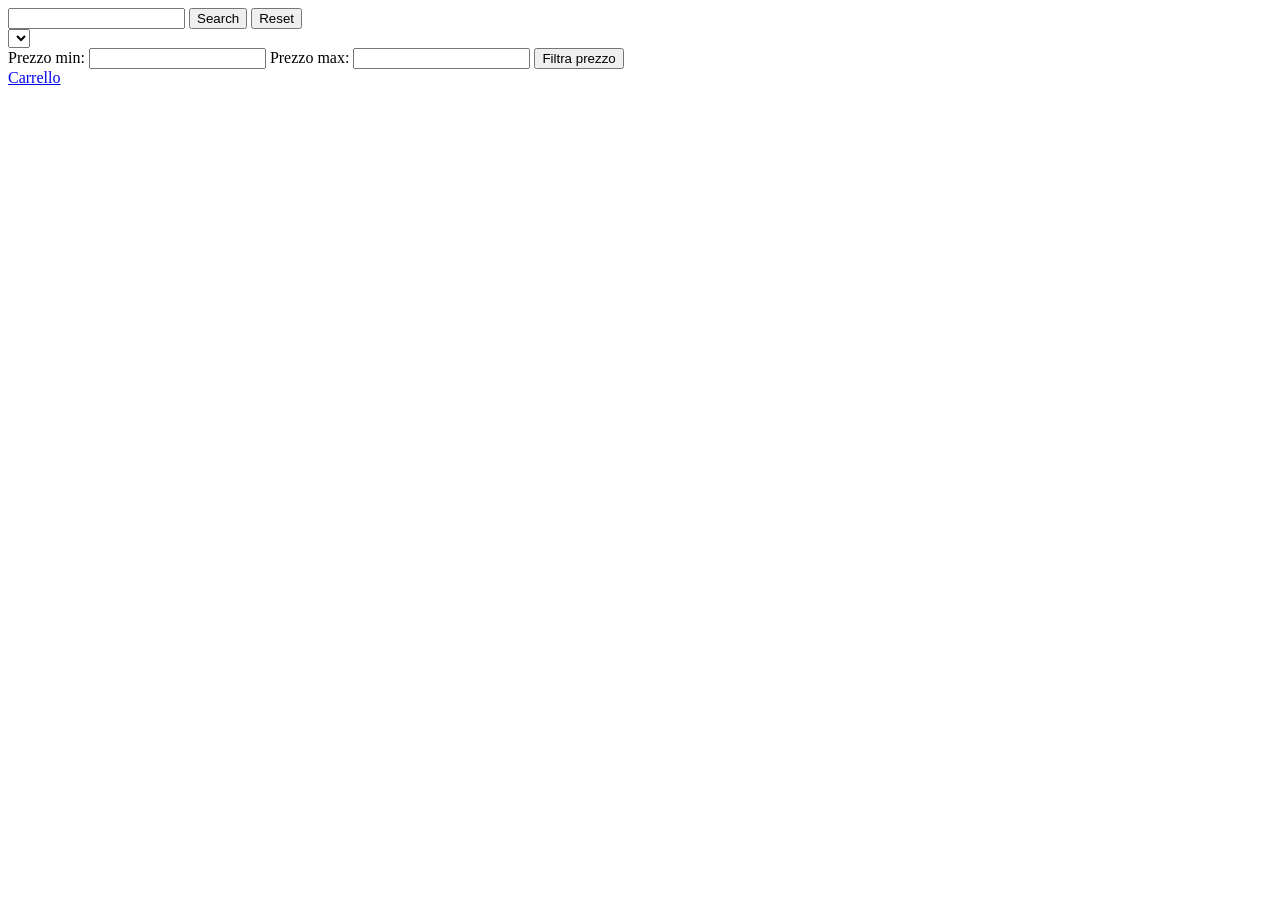
<file: index.html>
<!DOCTYPE html>
<html lang="en">
  <head>
    <meta charset="UTF-8" />
    <meta name="viewport" content="width=device-width, initial-scale=1.0" />
    <title>E-commerce FS37</title>
    <link rel="stylesheet" href="style.css" />
  </head>
  <body>
    <div class="searchbar">
      <input type="text" id ="search">
      <button  id="searchButton">Search</button>
      <button id="resetButton">Reset</button>
    </div>
    <select name="category" id="category"></select>

      <!--Filtro per prezzo -->
<div class="price-filter">
      <label for="minPrice">
        Prezzo min:
        <input
          type="number"
          id="minPrice"
        />
      </label>
      <label for="maxPrice">
        Prezzo max:
        <input
          type="number"
          id="maxPrice"
        />
      </label>
      <button id="filterPriceButton">Filtra prezzo</button>
    </div>
    <a href="/chart.html">Carrello</a> 
    <div id = "container"></div>
    <script src="index.js"></script>
  </body>
</html>
</file>
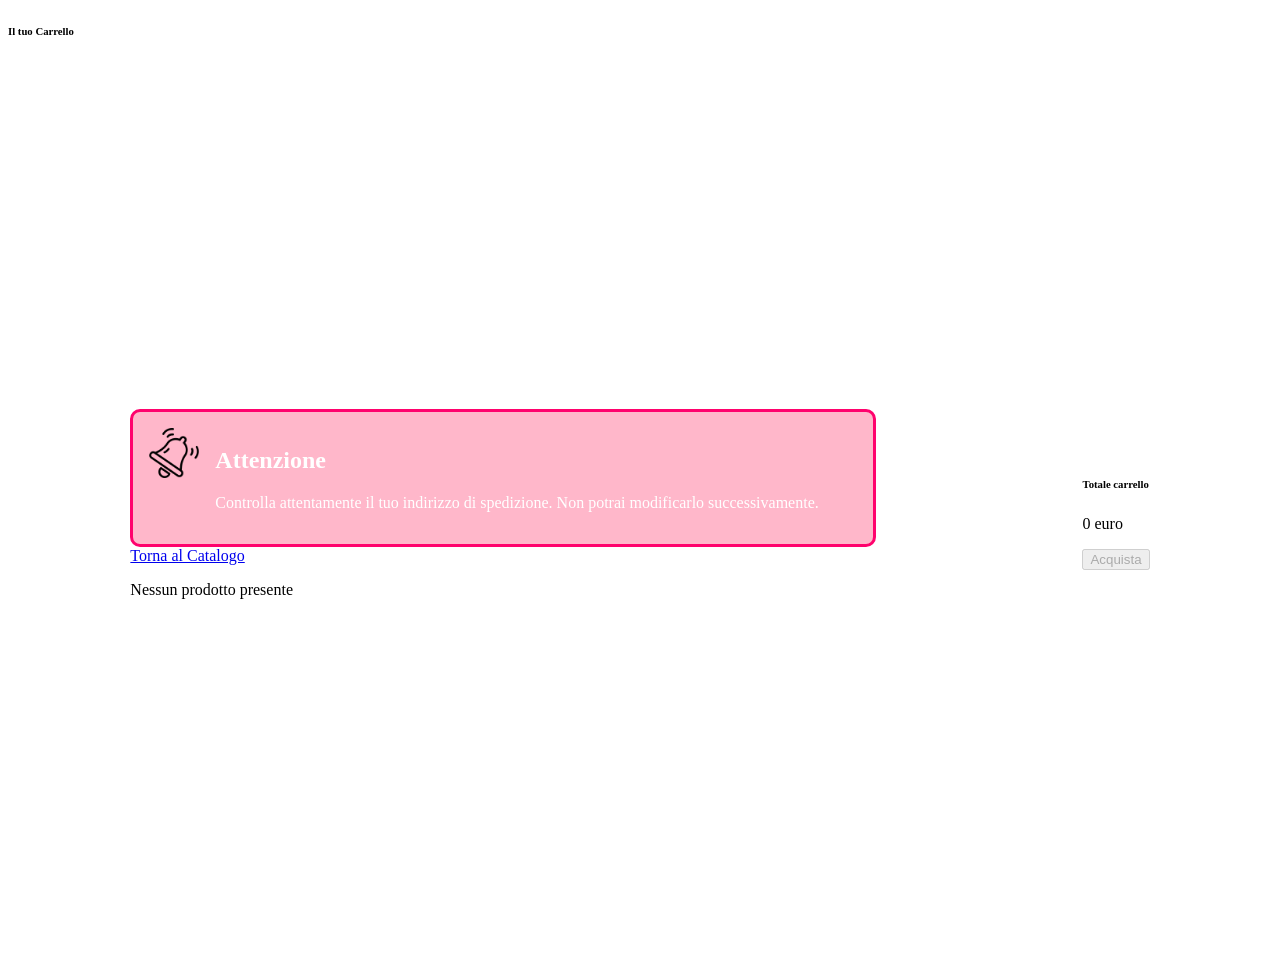
<file: chart.html>
<!DOCTYPE html>
<html lang="en">
  <head>
    <meta charset="UTF-8" />
    <meta name="viewport" content="width=device-width, initial-scale=1.0" />
    <title>Chart</title>
    <link rel="stylesheet" href="style.css" />
  </head>
  <body>
    <h6>Il tuo Carrello</h6>
    <div class="chart">
      <div class="chart-left">
        <div class="banner">
          <div class="banner-icon">
            <img src="/assets/bell.png" alt="bell">
          </div>
          <div class="banner-right">
            <h2>Attenzione</h2>
            <p>Controlla attentamente il tuo indirizzo di spedizione. Non potrai modificarlo successivamente.</p>
          </div>
        </div>
        <a href="/index.html">Torna al Catalogo</a>
        <div id="prodotti-chart"><p>Nessun prodotto presente</p></div>
      </div>
      <div>
        <h6>Totale carrello</h6>
        <p id="total">0 euro</p>
        <button id="acquista" disabled>Acquista</button>
      </div>
    </div>
    <script src="chart.js"></script>
  </body>
</html>
</file>
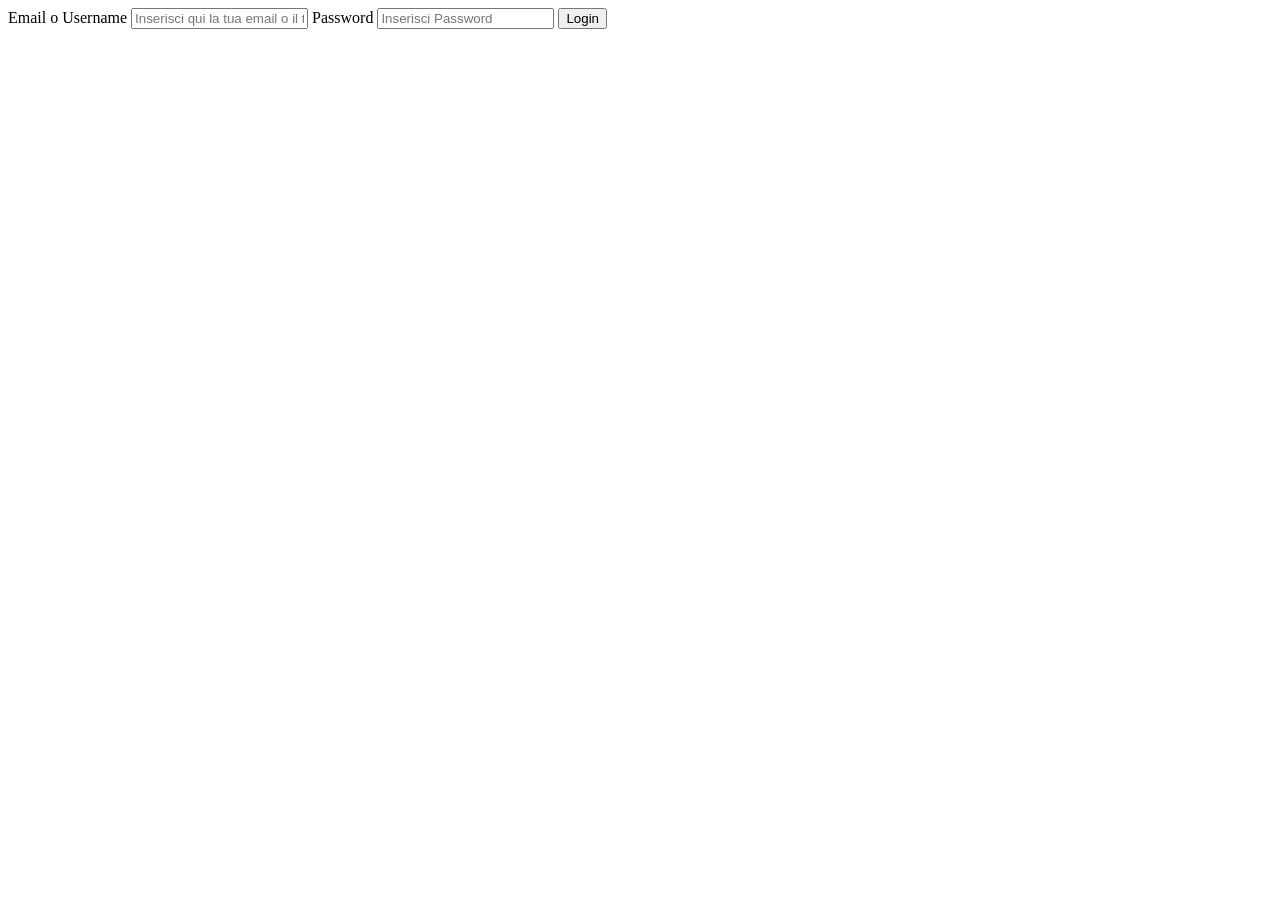
<file: login.html>
<!DOCTYPE html>
<html lang="en">
  <head>
    <meta charset="UTF-8" />
    <meta name="viewport" content="width=device-width, initial-scale=1.0" />
    <title>Login</title>
  </head>
  <body>
    <form action="" id="formLogin">
      <label for="usernameEmail">Email o Username</label>
      <input
        type="text"
        name="usernameEmail"
        required
        placeholder="Inserisci qui la tua email o il tuo username"
      />
      <label for="psw">Password</label>
      <input
        type="password"
        name="psw"
        id="psw"
        required
        placeholder="Inserisci Password"
      />
      <button type="submit">Login</button>
    </form>
    <script src="/login.js"></script>
  </body>
</html>
</file>
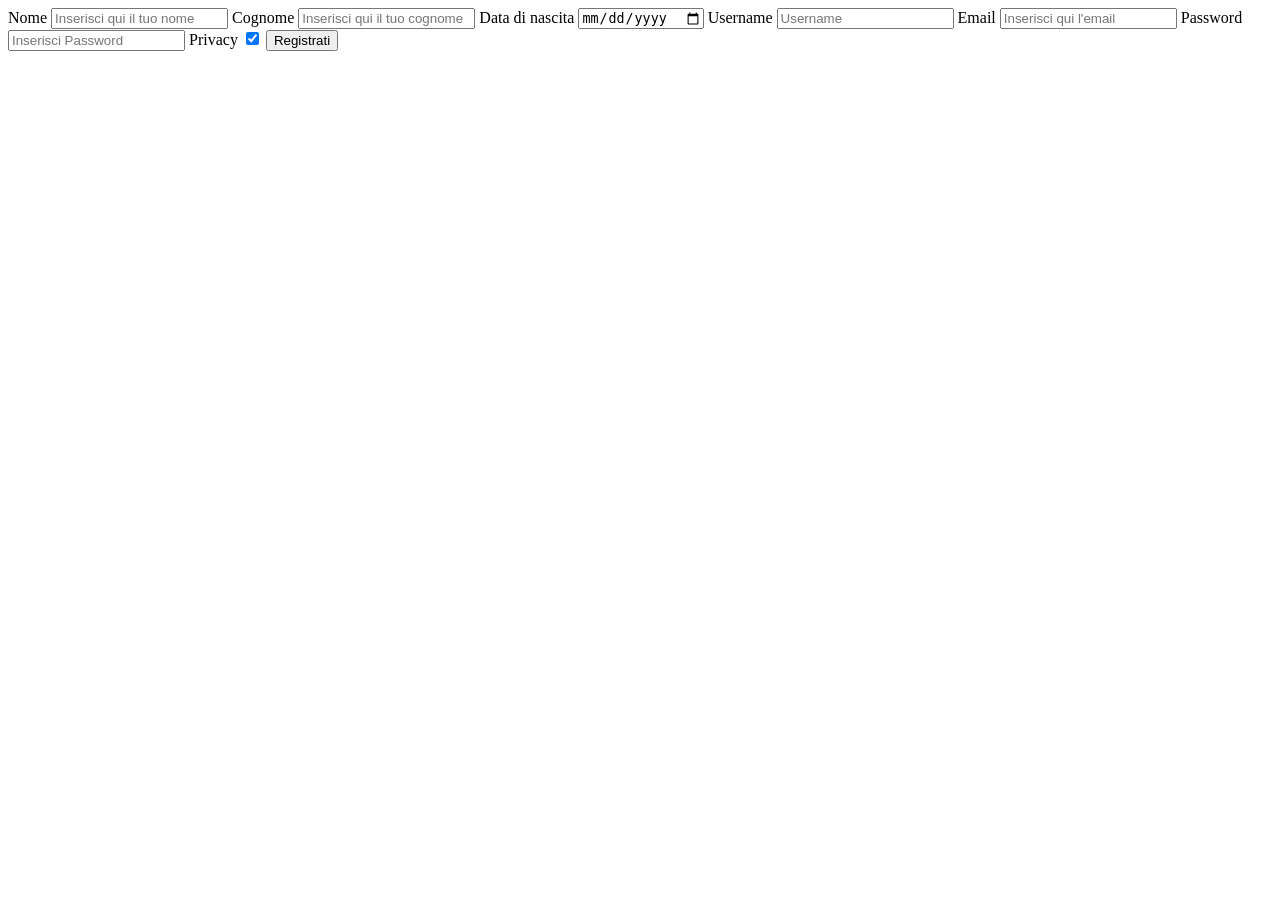
<file: registrazione.html>
<!DOCTYPE html>
<html lang="en">
  <head>
    <meta charset="UTF-8" />
    <meta name="viewport" content="width=device-width, initial-scale=1.0" />
    <title>Form di registrazione</title>
    <link rel="stylesheet" href="style.css" />
  </head>
  <body>
    <form action="" id="formRegistrazione">
      <label for="nome">Nome</label>
      <input
        type="text"
        required
        name="nome"
        id="nome"
        placeholder="Inserisci qui il tuo nome"
      />
      <label for="cognome">Cognome</label>
      <input
        type="text"
        required
        name="cognome"
        id="cognome"
        placeholder="Inserisci qui il tuo cognome"
      />
      <label for="data">Data di nascita</label>
      <input type="date" required name="data" id="data" />
      <label for="username">Username</label>
      <input
        type="text"
        required
        name="username"
        id="username"
        placeholder="Username"
      />
      <label for="email">Email</label>
      <input
        type="email"
        required
        id="email"
        name="email"
        placeholder="Inserisci qui l'email"
      />
      <label for="psw">Password</label>
      <input
        type="password"
        name="psw"
        id="psw"
        required
        placeholder="Inserisci Password"
      />
      <label for="privacy">Privacy</label>
      <input type="checkbox" required checked />
      <button type="submit">Registrati</button>
    </form>
    <script src="/registrazione.js"></script>
  </body>
</html>
</file>
<file: style.css>
#container {
display: grid;
grid-template-columns: repeat(3, 1fr);
row-gap: 1rem;
}

.card img {
object-fit: cover;
width: 100%;
}

.card {
    max-width: 200px;
    box-shadow: 0px 0px 15px -2px rgba(0,0,0,0.67);
    padding: 1rem;
}

.card > div {
aspect-ratio: 1/1;
width: 200px;
height: 200px;
overflow: hidden;
}

.chart {
    display: flex;
    width: 100%;
    height: 100vh;
    justify-content:  space-around;
    align-items: center;
}

.banner {
    display: flex;
    gap: 1rem;
    width: 100%;
    border: 3px solid #ff026D;
    border-radius: 10px;
    background-color: #ffb2c7ee;
    padding: 1rem;
    color: white;
    
}

.banner-icon img {
    width: 50px;
    height: 50px;
}
</file>
